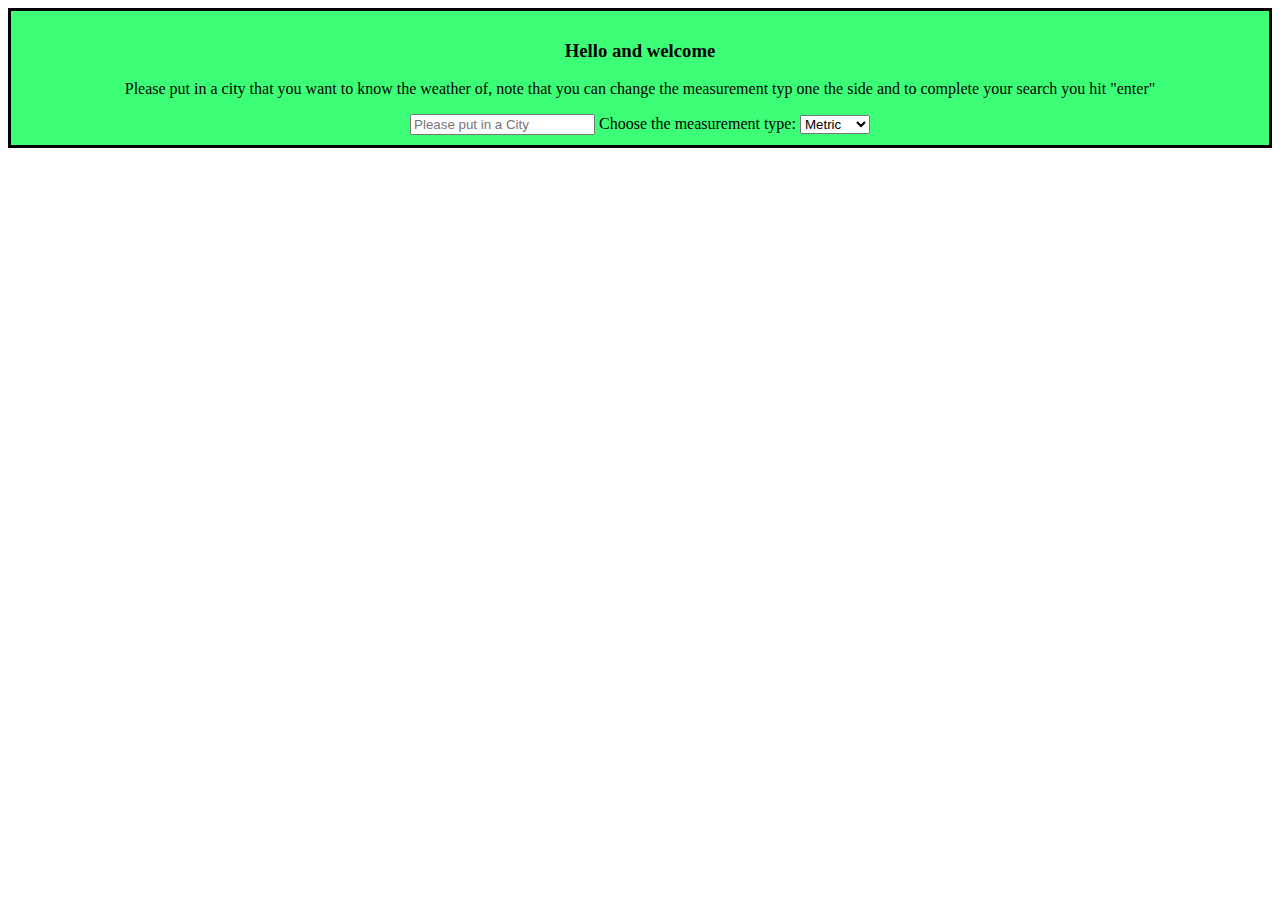
<file: index.html>
<!DOCTYPE html>
<html lang="en">
<head>
    <meta charset="UTF-8">
    <meta http-equiv="X-UA-Compatible" content="IE=edge">
    <meta name="viewport" content="width=device-width, initial-scale=1.0">
    <title>Weather of what city?</title>
    <link rel="stylesheet" href="css/style.css">
</head>
<body>

  <div id="div">
    <div>
      <h3>Hello and welcome</h3>
      <p>Please put in a city that you want to
        know the weather of, note that you can change
        the measurement typ one the side and to 
        complete your search you hit "enter"
      </p>
    </div>

    <input type="text" id="city" placeholder="Please put in a City">
    
    <label>Choose the measurement type:
        <select id="measurement" name="measurement">
          <option value="metric">Metric</option>
          <option value="imperial">Imperial</option>
          <option value="kelvin">Kelvin</option>
        </select>
    </label>
  </div>

    <div id="content"></div>
    
    <script src="js/main.js"></script>

</body>
</html>
</file>
<file: css/style.css>
#div,
#content {
    margin: auto;
    padding: 10px;
    text-align: center;
  }

  #div {
    border: 3px solid black;
    background-color: rgb(61, 255, 119);
  }
</file>
